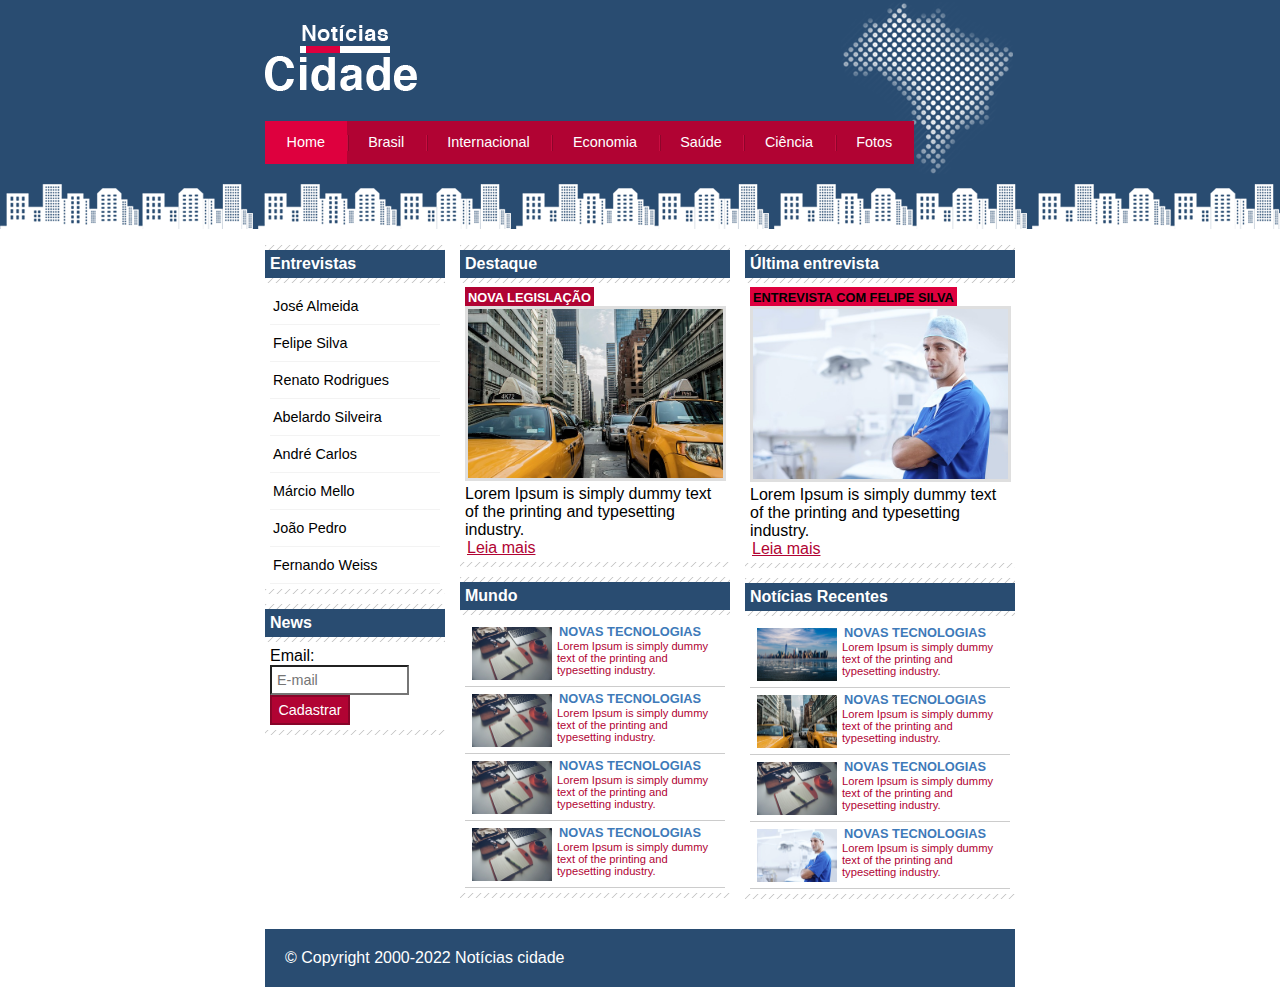
<file: index.html>
<!DOCTYPE html>
<html>
	<head>
		<title>Notícias cidade - Seu site de notícias</title>
		<meta charset="utf-8">

		<!-- Link para estilo.css -->
		<link rel="stylesheet" type="text/css" href="css/estilo.css">
	</head>

	<body id="tres-colunas" class="home">
		<!-- Início container -->
		<div id="container">
			
			<!-- Início topo -->
			<div id="topo">
				<h1 class="logo">Notícias cidade</h1>
				<ul id="navegacao">
					<li class="primeiro">
						<a id="home" href="index.html">Home</a></li>
					<li>
						<a id="brasil" href="brasil.html">Brasil</a></li>
					<li>
						<a id="internacional" href="internacional.html">Internacional</a></li>
					<li>
						<a id="economia" href="economia.html">Economia</a></li>
					<li>
						<a id="saude" href="saude.html">Saúde</a></li>
					<li>
						<a id="ciencia" href="ciencia.html">Ciência</a></li>
					<li>
						<a id="fotos" href="fotos.html">Fotos</a></li>				
				</ul>
			</div><!-- fim topo -->

			<!-- Início conteúdo -->
			<div id="conteudo">
				<div id="primario">

					<div class="caixa destaque">
						<h2>Destaque</h2>
						<div class="caixa-conteudo">
							<h3>Nova legislação</h3>
							<img class="imagem-principal" src="imagens/taxi.jpg" width="100%">
							<p>
								Lorem Ipsum is simply dummy text of the printing and typesetting industry.</p>
							<a href="nova-legislacao.html">Leia mais</a>
						</div>
					</div>

					<div class="caixa">
						<h2>Mundo</h2>
						<div class="caixa-conteudo">
						
							<ul id="lista-noticias">
								<li>
									<a href="">
										<img src="imagens/tecnologia.jpg" width="80">
										<h3>Novas tecnologias</h3>
										<p>Lorem Ipsum is simply dummy text of the printing and typesetting industry.</p>
									</a>
								</li>
								<li>
									<a href="">
										<img src="imagens/tecnologia.jpg" width="80">
										<h3>Novas tecnologias</h3>
										<p>Lorem Ipsum is simply dummy text of the printing and typesetting industry.</p>
									</a>
								</li>
								<li>
									<a href="">
										<img src="imagens/tecnologia.jpg" width="80">
										<h3>Novas tecnologias</h3>
										<p>Lorem Ipsum is simply dummy text of the printing and typesetting industry.</p>
									</a>
								</li>
								<li>
									<a href="">
										<img src="imagens/tecnologia.jpg" width="80">
										<h3>Novas tecnologias</h3>
										<p>Lorem Ipsum is simply dummy text of the printing and typesetting industry.</p>
									</a>
								</li>
							</ul>

						</div>
					</div>

				</div>

				<div id="secundario">
					<div class="caixa entrevista">
						<h2>Última entrevista</h2>
						<div class="caixa-conteudo">
							<h3>Entrevista com Felipe Silva</h3>
							<img class="imagem-principal" src="imagens/doutor.jpg" width="100%">
							<p>
								Lorem Ipsum is simply dummy text of the printing and typesetting industry.</p>
							<a href="">Leia mais</a>
						</div>
					</div>

					<div class="caixa">
						<h2>Notícias Recentes</h2>
						<div class="caixa-conteudo">
						
							<ul id="lista-noticias">
								<li>
									<a href="">
										<img src="imagens/cidade.jpg" width="80">
										<h3>Novas tecnologias</h3>
										<p>Lorem Ipsum is simply dummy text of the printing and typesetting industry.</p>
									</a>
								</li>
								<li>
									<a href="">
										<img src="imagens/taxi.jpg" width="80">
										<h3>Novas tecnologias</h3>
										<p>Lorem Ipsum is simply dummy text of the printing and typesetting industry.</p>
									</a>
								</li>
								<li>
									<a href="">
										<img src="imagens/tecnologia.jpg" width="80">
										<h3>Novas tecnologias</h3>
										<p>Lorem Ipsum is simply dummy text of the printing and typesetting industry.</p>
									</a>
								</li>
								<li>
									<a href="">
										<img src="imagens/doutor.jpg" width="80">
										<h3>Novas tecnologias</h3>
										<p>Lorem Ipsum is simply dummy text of the printing and typesetting industry.</p>
									</a>
								</li>
							</ul>

						</div>
					</div>

				</div>
				
				<!-- Início lateral -->
				<div id="lateral">
					
					<div class="caixa">
						<h2>Entrevistas</h2>
						<div class="caixa-conteudo">
							<ul>
								<li><a href="">José Almeida</a></li>
								<li><a href="">Felipe Silva</a></li>
								<li><a href="">Renato Rodrigues</a></li>
								<li><a href="">Abelardo Silveira</a></li>
								<li><a href="">André Carlos</a></li>
								<li><a href="">Márcio Mello</a></li>
								<li><a href="">João Pedro</a></li>
								<li><a href="">Fernando Weiss</a></li>
							</ul>
					</div>
				</div>
					
					<div class="caixa">
						<h2>News</h2>
						<div class="caixa-conteudo">
							<form>
								<div>
									<label for="email">Email:</label>
									<input type="text" name="email" id="email" placeholder="E-mail">
								</div>
								<div>
									<input class="submit" type="submit" value="Cadastrar">
								</div>
							</form>
					</div>

				</div><!--Fim lateral -->

			</div><!-- Fim do conteúdo -->
			
		</div><!-- fim container -->

		<div id="container-rodape" style="clear:both">
			<div class="rodape">
				&copy; Copyright 2000-2022 Notícias cidade
			</div>
		</div>

	</body>

</html>
</file>
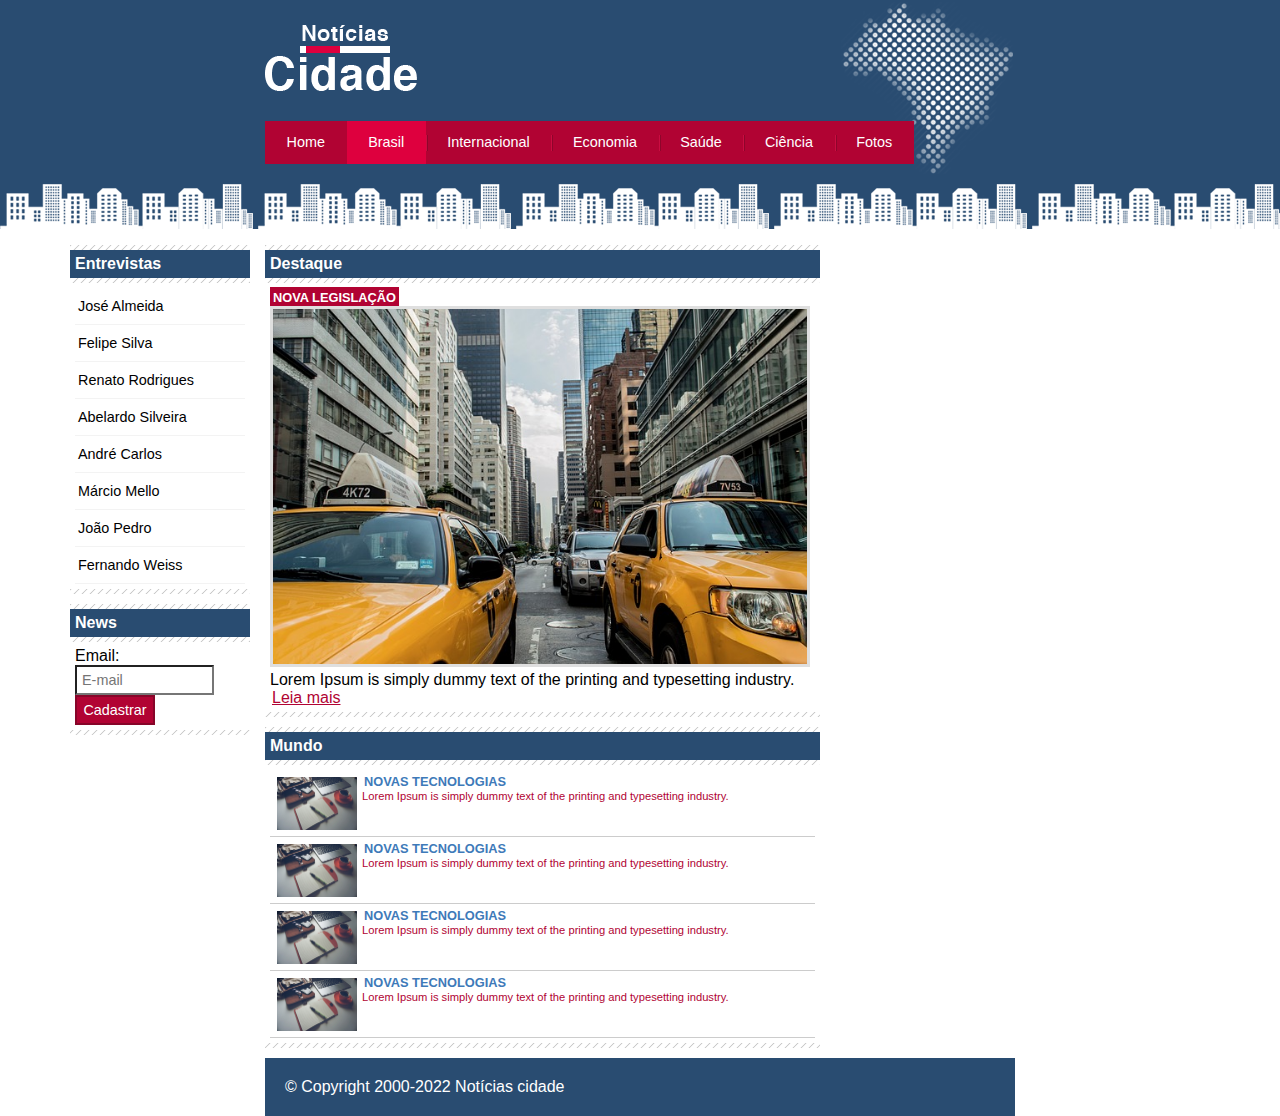
<file: brasil.html>
<!DOCTYPE html>
<html>
	<head>
		<title>Notícias cidade - Seu site de notícias</title>
		<meta charset="utf-8">

		<!-- Link para estilo.css -->
		<link rel="stylesheet" type="text/css" href="css/estilo.css">
	</head>

	<body id="duas-colunas" class="brasil">
		<!-- Início container -->
		<div id="container">
			
			<!-- Início topo -->
			<div id="topo">
				<h1 class="logo">Notícias cidade</h1>
				<ul id="navegacao">
					<li class="primeiro">
						<a id="home" href="index.html">Home</a></li>
					<li>
						<a id="brasil" href="brasil.html">Brasil</a></li>
					<li>
						<a id="internacional" href="internacional.html">Internacional</a></li>
					<li>
						<a id="economia" href="economia.html">Economia</a></li>
					<li>
						<a id="saude" href="saude.html">Saúde</a></li>
					<li>
						<a id="ciencia" href="ciencia.html">Ciência</a></li>
					<li>
						<a id="fotos" href="fotos.html">Fotos</a></li>				
				</ul>
			</div><!-- fim topo -->

			<!-- Início conteúdo -->
			<div id="conteudo">
				<div id="primario">

					<div class="caixa destaque">
						<h2>Destaque</h2>
						<div class="caixa-conteudo">
							<h3>Nova legislação</h3>
							<img class="imagem-principal" src="imagens/taxi.jpg" width="100%">
							<p>
								Lorem Ipsum is simply dummy text of the printing and typesetting industry.</p>
							<a href="">Leia mais</a>
						</div>
					</div>

					<div class="caixa">
						<h2>Mundo</h2>
						<div class="caixa-conteudo">
						
							<ul id="lista-noticias">
								<li>
									<a href="">
										<img src="imagens/tecnologia.jpg" width="80">
										<h3>Novas tecnologias</h3>
										<p>Lorem Ipsum is simply dummy text of the printing and typesetting industry.</p>
									</a>
								</li>
								<li>
									<a href="">
										<img src="imagens/tecnologia.jpg" width="80">
										<h3>Novas tecnologias</h3>
										<p>Lorem Ipsum is simply dummy text of the printing and typesetting industry.</p>
									</a>
								</li>
								<li>
									<a href="">
										<img src="imagens/tecnologia.jpg" width="80">
										<h3>Novas tecnologias</h3>
										<p>Lorem Ipsum is simply dummy text of the printing and typesetting industry.</p>
									</a>
								</li>
								<li>
									<a href="">
										<img src="imagens/tecnologia.jpg" width="80">
										<h3>Novas tecnologias</h3>
										<p>Lorem Ipsum is simply dummy text of the printing and typesetting industry.</p>
									</a>
								</li>
							</ul>

						</div>
					</div>

				</div>

				<!-- Início lateral -->
				<div id="lateral">
					
					<div class="caixa">
						<h2>Entrevistas</h2>
						<div class="caixa-conteudo">
							<ul>
								<li><a href="">José Almeida</a></li>
								<li><a href="">Felipe Silva</a></li>
								<li><a href="">Renato Rodrigues</a></li>
								<li><a href="">Abelardo Silveira</a></li>
								<li><a href="">André Carlos</a></li>
								<li><a href="">Márcio Mello</a></li>
								<li><a href="">João Pedro</a></li>
								<li><a href="">Fernando Weiss</a></li>
							</ul>
					</div>
				</div>
					
					<div class="caixa">
						<h2>News</h2>
						<div class="caixa-conteudo">
							<form>
								<div>
									<label for="email">Email:</label>
									<input type="text" name="email" id="email" placeholder="E-mail">
								</div>
								<div>
									<input class="submit" type="submit" value="Cadastrar">
								</div>
							</form>
					</div>

				</div><!--Fim lateral -->

			</div><!-- Fim do conteúdo -->
			
		</div><!-- fim container -->

		<div id="container-rodape" style="clear:both">
			<div class="rodape">
				&copy; Copyright 2000-2022 Notícias cidade
			</div>
		</div>

	</body>

</html>
</file>
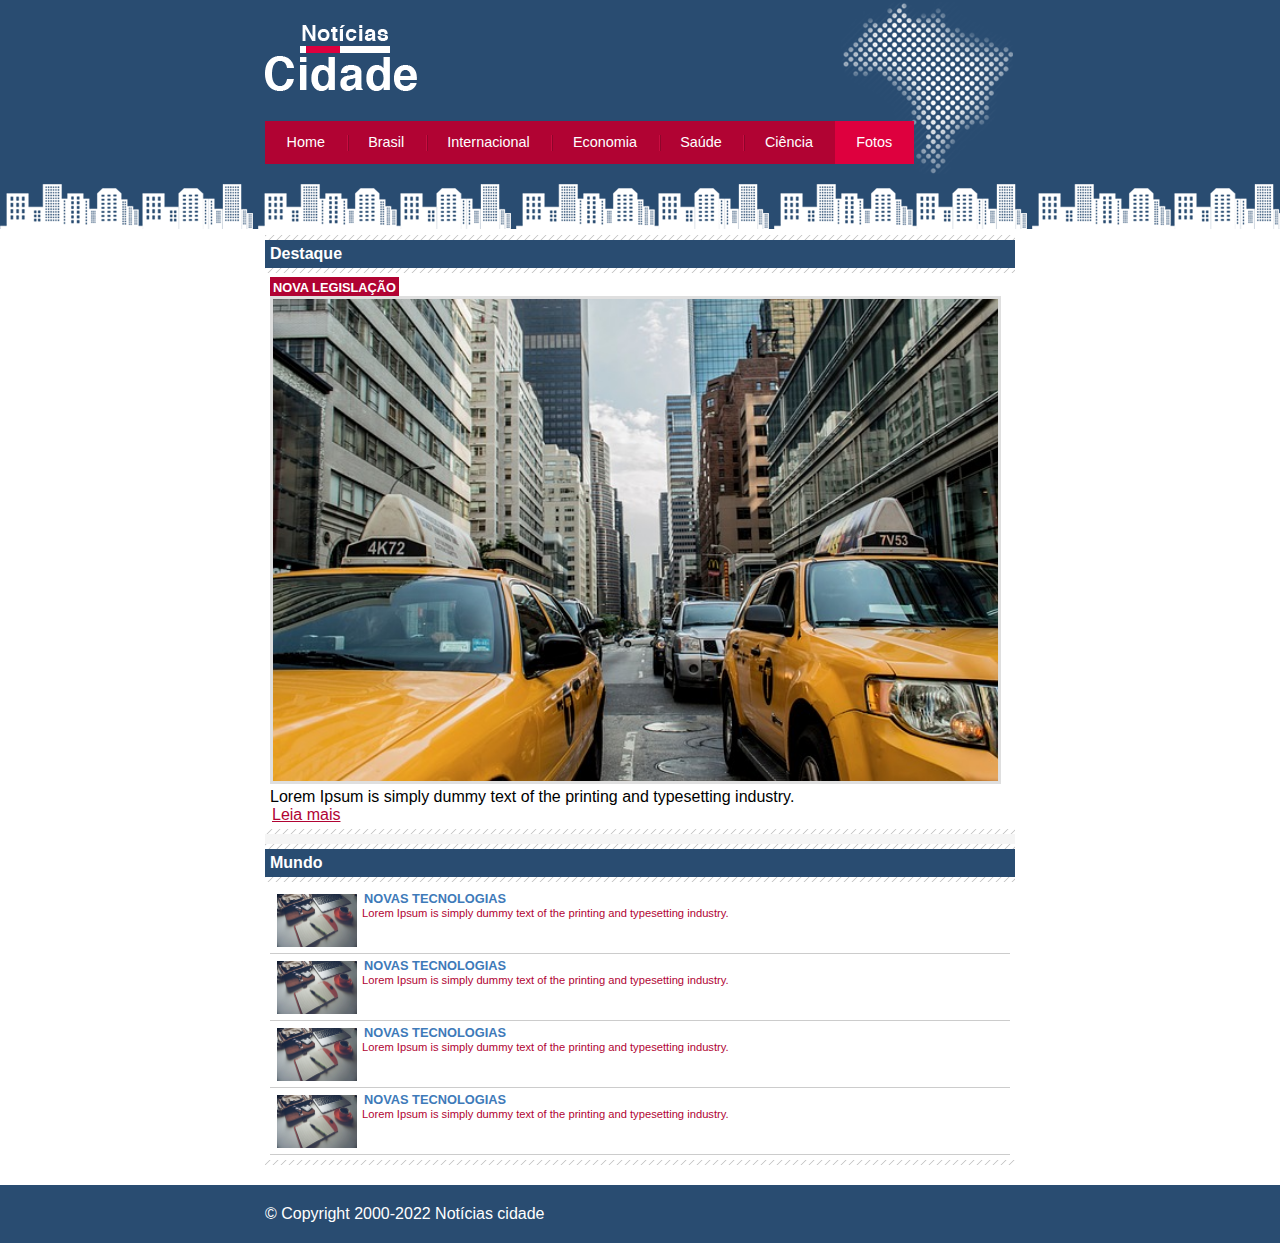
<file: fotos.html>
<!DOCTYPE html>
<html>
	<head>
		<title>Notícias cidade - Seu site de notícias</title>
		<meta charset="utf-8">

		<!-- Link para estilo.css -->
		<link rel="stylesheet" type="text/css" href="css/estilo.css">
	</head>

	<body id="uma-coluna" class="fotos">
		<!-- Início container -->
		<div id="container">
			
			<!-- Início topo -->
			<div id="topo">
				<h1 class="logo">Notícias cidade</h1>
				<ul id="navegacao">
					<li class="primeiro">
						<a id="home" href="index.html">Home</a></li>
					<li>
						<a id="brasil" href="brasil.html">Brasil</a></li>
					<li>
						<a id="internacional" href="internacional.html">Internacional</a></li>
					<li>
						<a id="economia" href="economia.html">Economia</a></li>
					<li>
						<a id="saude" href="saude.html">Saúde</a></li>
					<li>
						<a id="ciencia" href="ciencia.html">Ciência</a></li>
					<li>
						<a id="fotos" href="fotos.html">Fotos</a></li>				
				</ul>
			</div><!-- fim topo -->

			<!-- Início conteúdo -->
			<div id="conteudo">
				<div id="primario">

					<div class="caixa destaque">
						<h2>Destaque</h2>
						<div class="caixa-conteudo">
							<h3>Nova legislação</h3>
							<img class="imagem-principal" src="imagens/taxi.jpg" width="100%">
							<p>
								Lorem Ipsum is simply dummy text of the printing and typesetting industry.</p>
							<a href="">Leia mais</a>
						</div>
					</div>

					<div class="caixa">
						<h2>Mundo</h2>
						<div class="caixa-conteudo">
						
							<ul id="lista-noticias">
								<li>
									<a href="">
										<img src="imagens/tecnologia.jpg" width="80">
										<h3>Novas tecnologias</h3>
										<p>Lorem Ipsum is simply dummy text of the printing and typesetting industry.</p>
									</a>
								</li>
								<li>
									<a href="">
										<img src="imagens/tecnologia.jpg" width="80">
										<h3>Novas tecnologias</h3>
										<p>Lorem Ipsum is simply dummy text of the printing and typesetting industry.</p>
									</a>
								</li>
								<li>
									<a href="">
										<img src="imagens/tecnologia.jpg" width="80">
										<h3>Novas tecnologias</h3>
										<p>Lorem Ipsum is simply dummy text of the printing and typesetting industry.</p>
									</a>
								</li>
								<li>
									<a href="">
										<img src="imagens/tecnologia.jpg" width="80">
										<h3>Novas tecnologias</h3>
										<p>Lorem Ipsum is simply dummy text of the printing and typesetting industry.</p>
									</a>
								</li>
							</ul>

						</div>
					</div>

				</div>

			</div><!-- Fim do conteúdo -->
			
		</div><!-- fim container -->

		<div id="container-rodape" style="clear:both">
			<div class="rodape">
				&copy; Copyright 2000-2022 Notícias cidade
			</div>
		</div>

	</body>

</html>
</file>
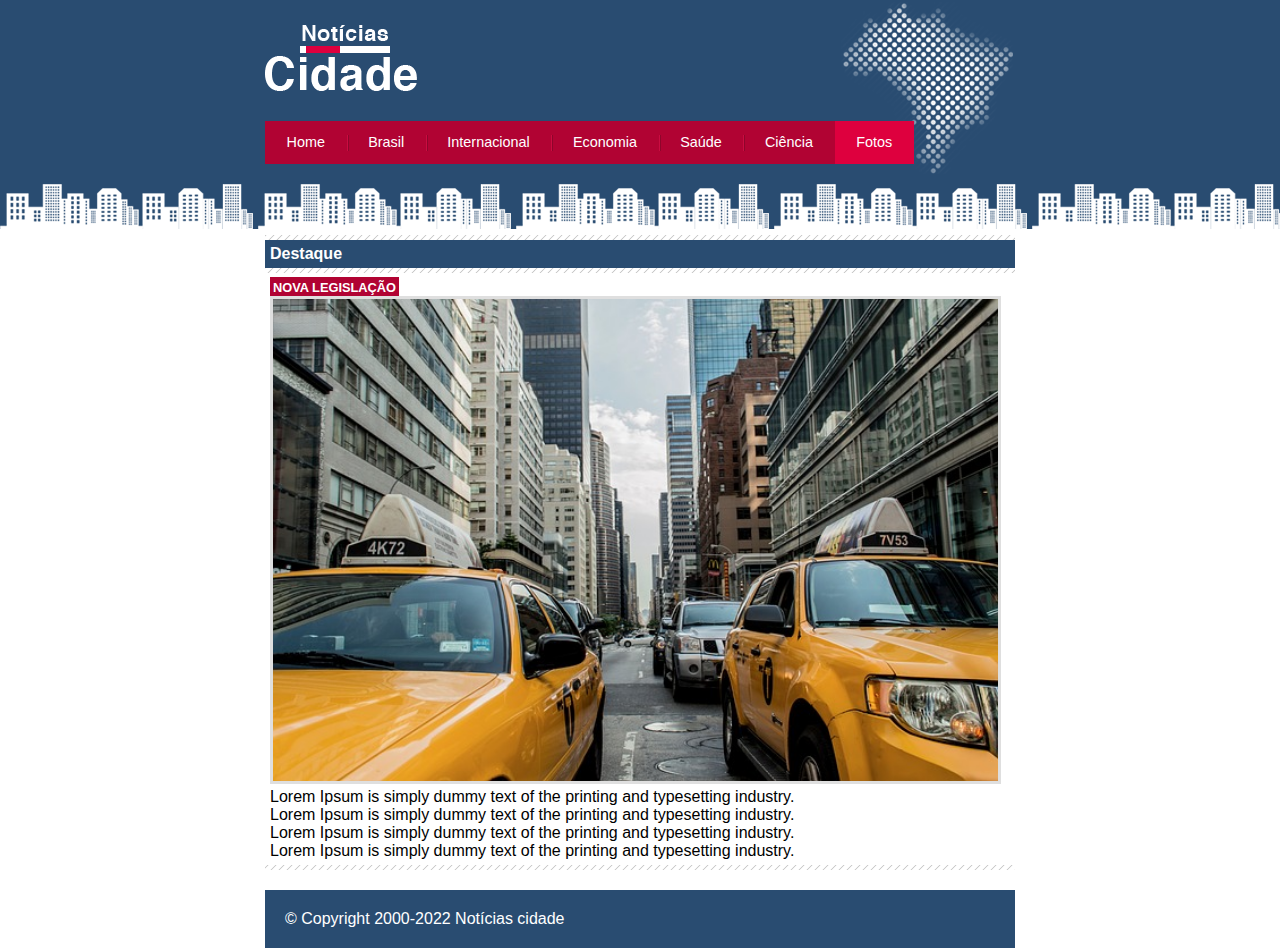
<file: nova-legislacao.html>
<!DOCTYPE html>
<html>
	<head>
		<title>Notícias cidade - Seu site de notícias</title>
		<meta charset="utf-8">

		<!-- Link para estilo.css -->
		<link rel="stylesheet" type="text/css" href="css/estilo.css">
	</head>

	<body id="uma-coluna" class="fotos">
		<!-- Início container -->
		<div id="container">
			
			<!-- Início topo -->
			<div id="topo">
				<h1 class="logo">Notícias cidade</h1>
				<ul id="navegacao">
					<li class="primeiro">
						<a id="home" href="index.html">Home</a></li>
					<li>
						<a id="brasil" href="brasil.html">Brasil</a></li>
					<li>
						<a id="internacional" href="internacional.html">Internacional</a></li>
					<li>
						<a id="economia" href="economia.html">Economia</a></li>
					<li>
						<a id="saude" href="saude.html">Saúde</a></li>
					<li>
						<a id="ciencia" href="ciencia.html">Ciência</a></li>
					<li>
						<a id="fotos" href="fotos.html">Fotos</a></li>				
				</ul>
			</div><!-- fim topo -->

			<!-- Início conteúdo -->
			<div id="conteudo">
				<div id="primario">

					<div class="caixa destaque">
						<h2>Destaque</h2>
						<div class="caixa-conteudo">
							<h3>Nova legislação</h3>
							<img class="imagem-principal" src="imagens/taxi.jpg" width="100%">
							<p>
								Lorem Ipsum is simply dummy text of the printing and typesetting industry.</p>
								<p>
								Lorem Ipsum is simply dummy text of the printing and typesetting industry.</p>
								<p>
								Lorem Ipsum is simply dummy text of the printing and typesetting industry.</p>
								<p>
								Lorem Ipsum is simply dummy text of the printing and typesetting industry.</p>
						</div>
					</div>

					
			</div><!-- Fim do conteúdo -->
			
		</div><!-- fim container -->

		<div id="container-rodape" style="clear:both">
			<div class="rodape">
				&copy; Copyright 2000-2022 Notícias cidade
			</div>
		</div>

	</body>

</html>
</file>
<file: css/estilo.css>
/* Estrutura dp site */

* {
	margin: 0;
	padding: 0;
}

body{
	font-family: "Trebuchet MS", Helvetica, sans-serif;	
	background: #fff url(../imagens/fundo.png) repeat-x;
}

#container {
	width: 750px;
	margin: 0 auto;
}

#topo {
	height:  150px;
	/*border: 1px solid red;*/
	background: url(../imagens/detalhe-topo.png) no-repeat right top;
	padding-top: 25px;
}

.logo {
	width: 152px;
	height: 66px;
	background: url(../imagens/logo.png) no-repeat center;
	text-indent: -3000px;
}

/* Barra de navegação */

a:link, a:visited {
	color: #b10333;
	padding: 2px;
}

a:hover {
	color: #e50040;
}

ul {
	margin: 0;
	padding: 0;
	list-style: none;
}

#topo ul {
	background: #b10333;
	margin-top: 30px;
	float: left;

}

#topo ul li {
	float: left;

}

#topo ul a {
	font-size: 0.9em;
	display: block;
	padding: 0.5em 1.5em;
	line-height: 2em;
	text-decoration: none;
	color: #fff;
	background: url(../imagens/divisor.png) no-repeat left center;

}

#topo ul .primeiro a {
	background: none;
}

#topo ul a:hover {
	color: #69001d;
}

body.home #navegacao a#home,
body.brasil #navegacao a#brasil,
body.internacional #navegacao a#internacional,
body.economia #navegacao a#economia,
body.saude #navegacao a#saude,
body.ciencia #navegacao a#ciencia,
body.fotos #navegacao a#fotos
{
	color: #fff;
	background: #de003e;
	cursor: text;
}

/* Configuração layout de três colunas */

#conteudo {
	background: #f5f5f5;
	margin-top: 60px;
}

#lateral {
	width: 180px;
	float: left;
	margin: 0 0 20px -750px;
}

#tres-colunas #primario {
	width: 270px;
	float: left;
	margin: 0 0 20px 195px;
}

#duas-colunas #primario {
	width: 555px;
	float: left;
}

#uma-coluna #primario {
	width: 750px;
	margin: 0 0 20px 0px;
}

#secundario {
	width: 270px;
	float: left;
	margin: 0 0 20px 15px;
}

/* Caixa */

.caixa {
	background: #f3f3f3 url(../imagens/fundo-caixa.png);
	margin: 10px 0;
	padding: 5px 0 5px 0;
}

h2 {
	font-size: 1em;
	background: #294c71;
	color: #fff;
	padding: 5px;
}

.caixa-conteudo {
	background: #fff;
	padding: 5px;
	margin-top: 5px;
}

/* Formatação Menu Lateral */

#lateral ul a {
	font-size: 0.9em;	
	padding: 3px;
	display: block;
	line-height: 30px;
	color: #000;
	text-decoration: none;
	border-bottom: 1px solid #f3f3f3;
}

#lateral ul a:hover {
	color: #a1a1a1;
	background: #f9f9f9 url(../imagens/marcador.png) no-repeat left center;
	padding-left: 20px;
}

/* Formatação Formulários */

label {
	display: block;
	cursor: pointer;
}

input {
	font-size: 0.9em;
	background-color: #fff;
	padding: 5px;
	width: 125px;
}

input.submit {
	width: 80px;
	color: #fff;
	background-color: #b10333;
	border: 2px solid #870529;
}

/* Formatação de imagens */

img.imagem-principal{
	border: 3px solid #dfdfdf;
	width: 98%;
}

/* Formatação dos cabeçalhos */
 h3 {
 	text-transform: uppercase;
 	display: inline;
 	font-size: 0.8em;
 	padding: 3px;
 }

 .destaque h3 {
 	background: #b10333;
 	color: #fff;
 }

  .entrevista h3 {
 	background: #de003e;
 }

 /* Formatação lista de notícias */

 #lista-noticias li {
 	padding: 2px;
 	border-bottom: 1px solid #ccc;
 	height: 62px;
 }

  #lista-noticias li a img {
 	float: left;
 	margin: 5px;
 }

  #lista-noticias li a {
 	text-decoration: none;
 }

  #lista-noticias li a h3 {
 	font-size: 0.8em;
 	padding: 0;
 	color: #3e7ab9;
 }

 #lista-noticias li a p {
 	font-size: 0.7em;
 }

 #lista-noticias li:hover {
 	background: #eee;
 	cursor: pointer;
 }




/* Rodapé */

#container-rodape {
	background: #294c71;
	padding: 20px;
}

.rodape {
	width: 750px;
	margin: 0 auto;
	color: #fff;
}
</file>
